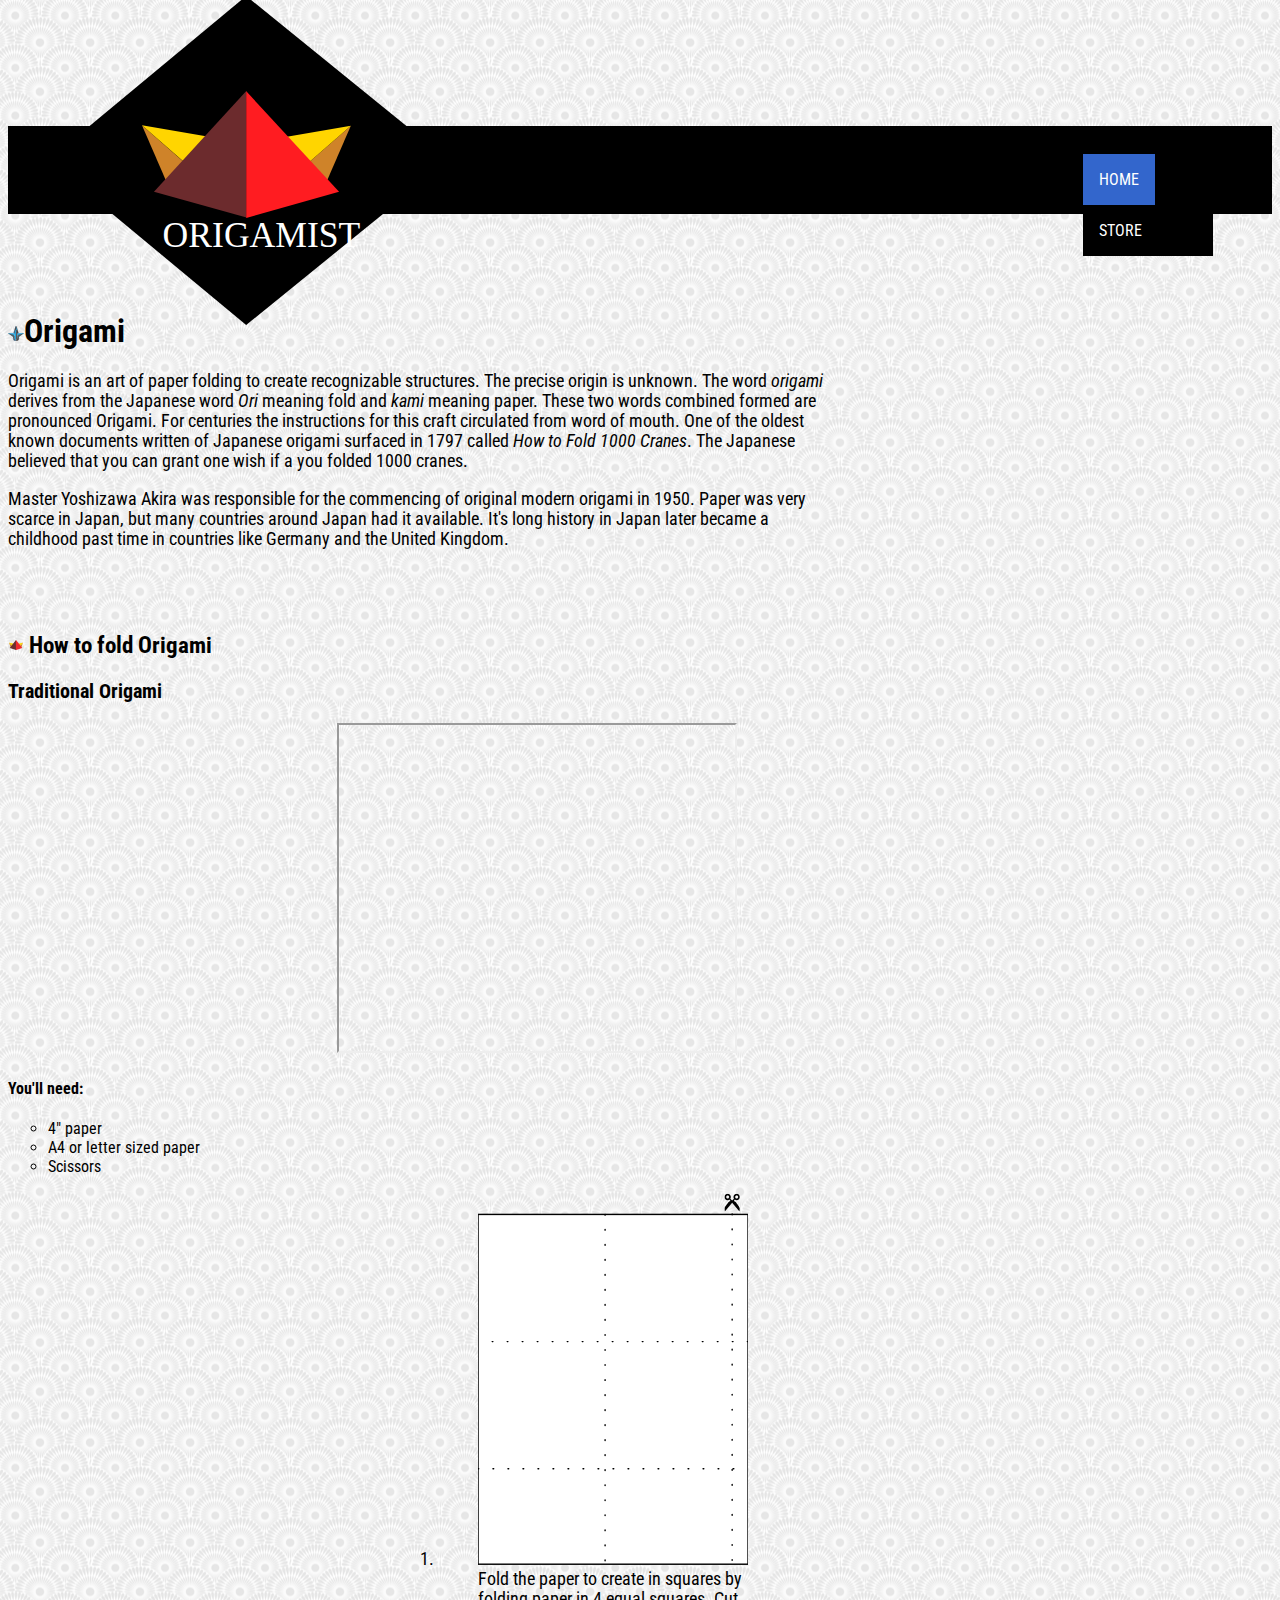
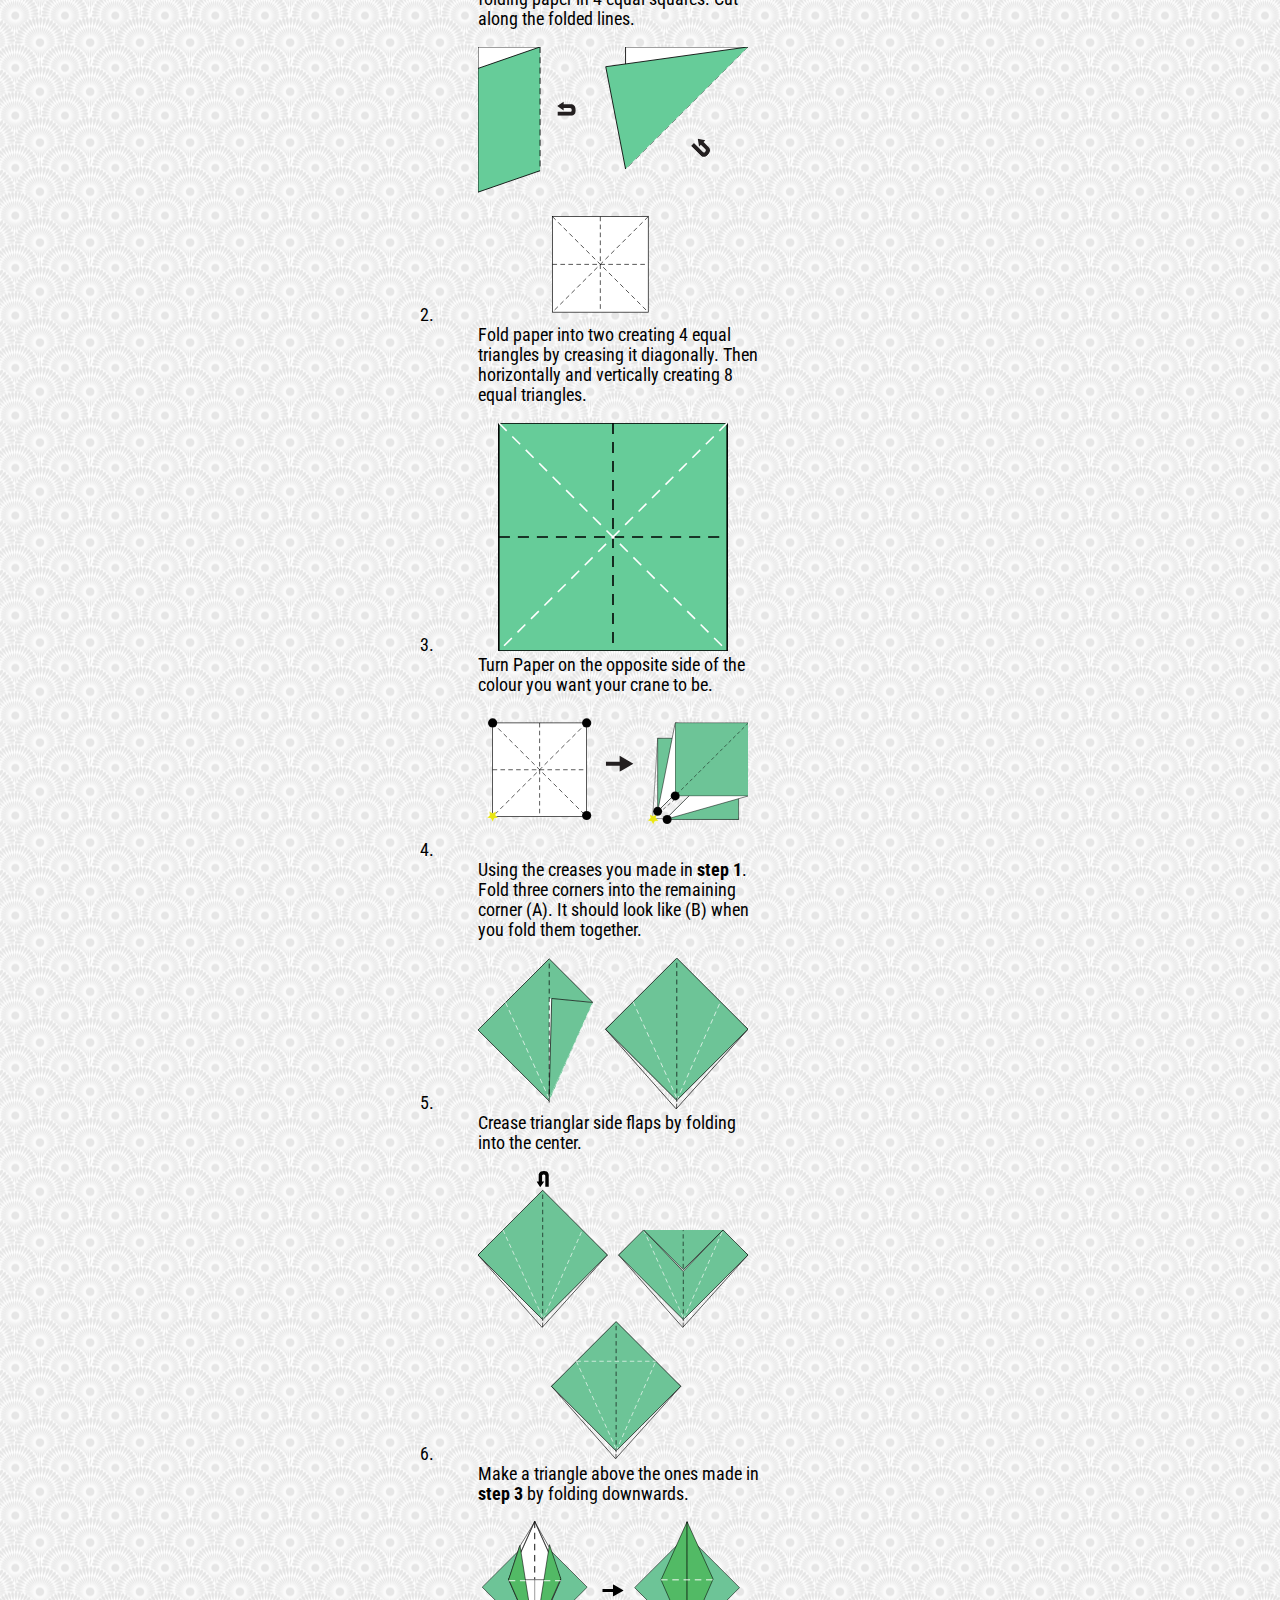
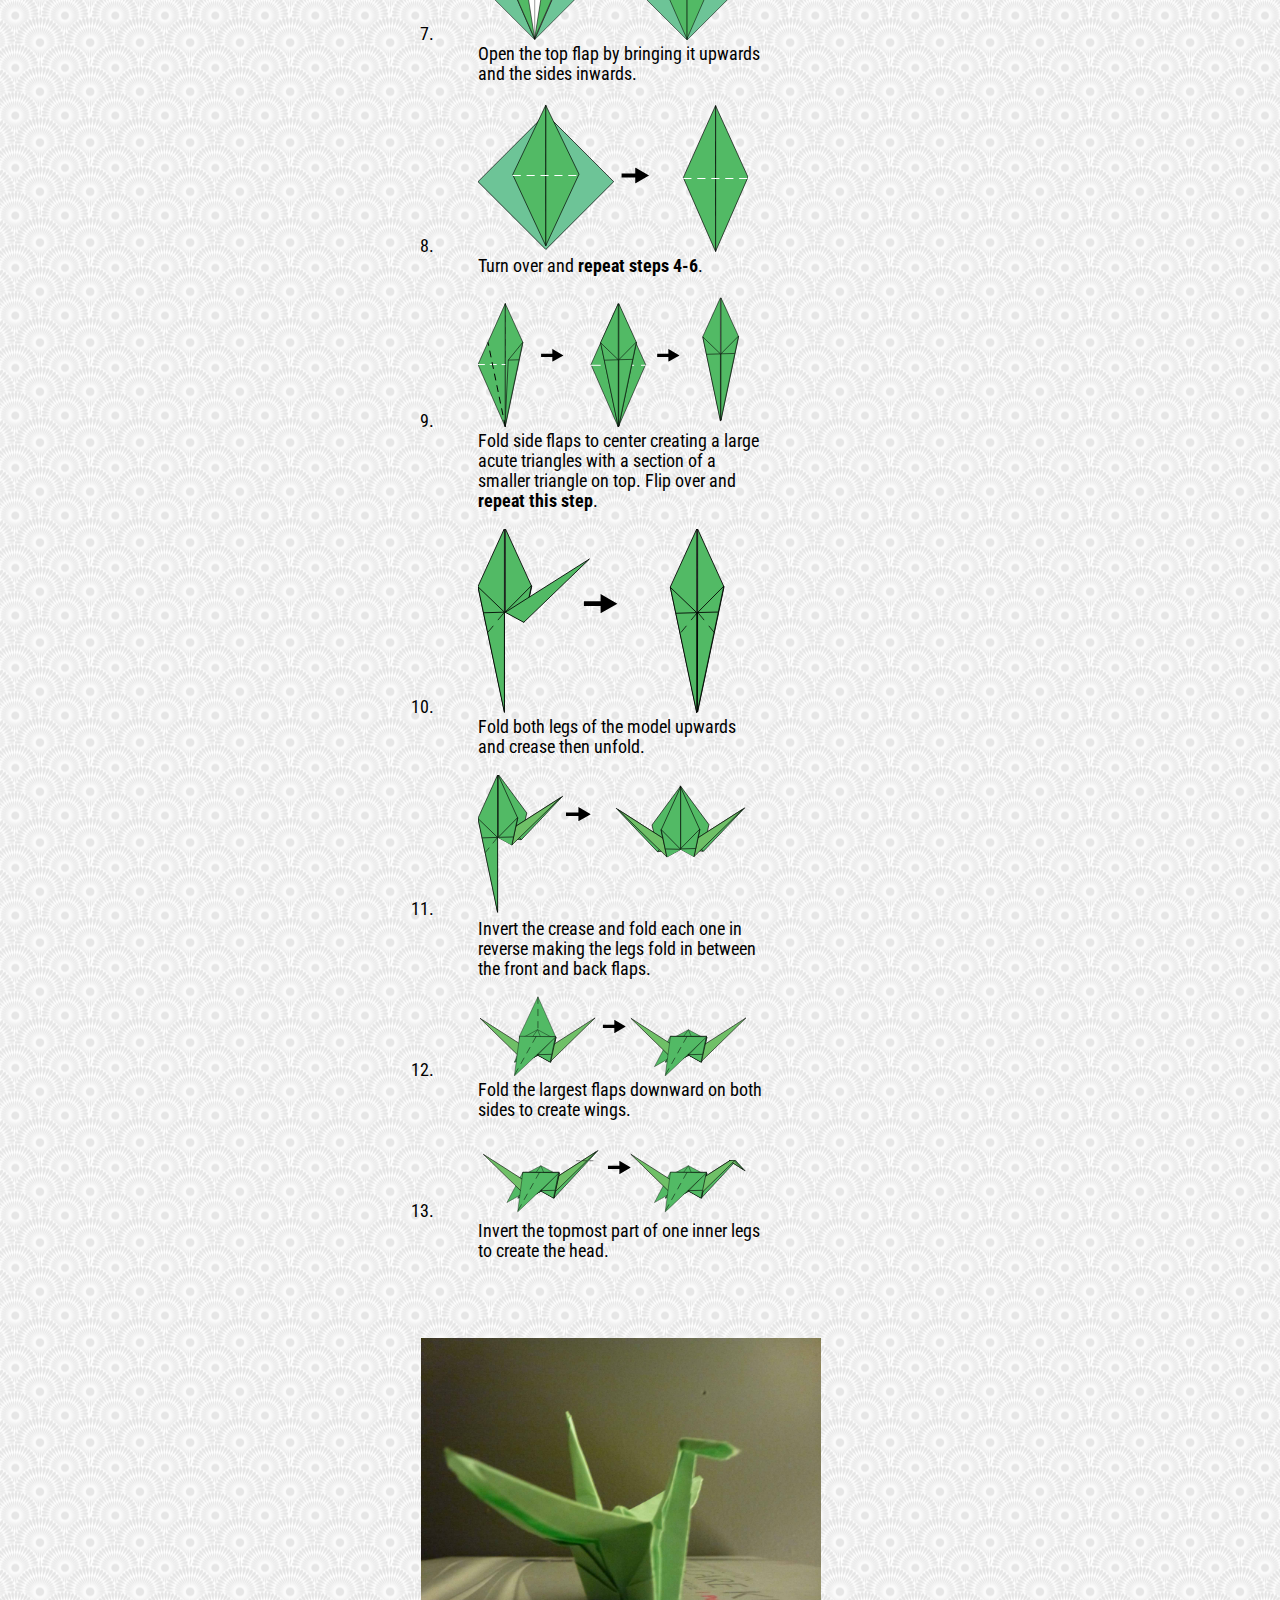
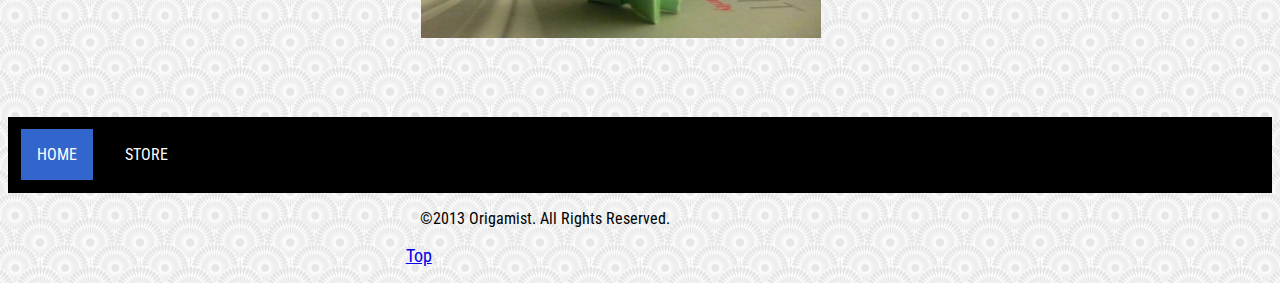
<file: index.html>
<!doctype html>
<html>
<head>
<meta charset="UTF-8">
<title>Origamist</title>
<link href="css/general.css" rel="stylesheet">
<link rel="apple-touch-icon-precomposed" href="img/apple-touch-icon-57x57-precomposed.png">
<link rel="apple-touch-icon-precomposed" sizes="72x72" href="img/apple-touch-icon-72x72-precomposed.png">
<link rel="apple-touch-icon-precomposed" sizes="114x114" href="img/apple-touch-icon-114x114-precomposed.png">
<link rel="apple-touch-icon-precomposed" sizes="144x144" href="img/apple-touch-icon-144x144-precomposed.png">
<link rel="icon" type="image/png" href="img/opera.png">
<link rel="shortcut icon" href="img/favicon.ico">
<meta name="handheldfriendly" content="true">
<meta name="mobileoptimized" content="240">
<meta name="viewport" content="width=device-width,initial-scale=1">
<meta name="application-name" content="Origamist"/> 
<meta name="msapplication-TileColor" content="#16171a"/> 
<meta name="msapplication-TileImage" content="pinned.png"/>
<link href='http://fonts.googleapis.com/css?family=Roboto+Condensed:400italic,400,700' rel='stylesheet' type='text/css'>
</head>

<body id="top">
	<header>
		<div class="bar">

			<figure class="logo-wrap"><img class="logo" src="img/ori.svg" alt="logo"></figure>

			<a href="#nav" class="nav-btn" data-state="inactive">Menu</a>

		</div>

			<nav class="nav nav-top" data-state="collapsed">
				<ul>
					<li><a href="index.html" class="selected">HOME</a></li>
					<li><a href="store.html">STORE</a></li>
				</ul>
			</nav>	

	</header>

	<div class="intro">

		<h1><i class="icon2"></i>Origami</h1>

			<p>Origami is an art of paper folding to create recognizable structures. The precise origin is unknown. The word <em>origami</em> derives from the Japanese word <em>Ori</em> meaning fold and <em>kami</em> meaning paper. These two words combined formed are pronounced Origami. For centuries the instructions for this craft circulated from word of mouth. One of the oldest known documents written of Japanese origami surfaced in 1797 called <em> How to Fold 1000 Cranes</em>. The Japanese believed that you can grant one wish if a you folded 1000 cranes.</p>

			<p>Master Yoshizawa Akira was responsible for the commencing of original modern origami in 1950. Paper was very scarce in Japan, but many countries around Japan had it available. It's long history in Japan later became a childhood past time in countries like Germany and the United Kingdom.</p>

	</div>

	<div class="howto">

		<h2><i class="icon"></i> How to fold Origami</h2>

			<h3>Traditional Origami</h3>

			<iframe class="video" src="http://www.youtube.com/embed/VP_9ZRnI00A"></iframe>

			<h4>You'll need:</h4>
			<ul class="tools">
				<li>4" paper</li>
				<li>A4 or letter sized paper</li>
				<li>Scissors</li>
			</ul>

			<ol class="diagrams">

				<li>
					<figure>
						<img class="diagrams" src="img/diagram.svg" alt="diagram">
						<figcaption class="steps">Fold the paper to create in squares by folding paper in 4 equal squares. Cut along the folded lines.</figcaption>
					</figure>

				</li>

				 <li>
				 	<figure>
				 		<img class="diagrams" src="img/diagram2.svg" alt="diagram">
				 		<figcaption class="steps">Fold paper into two creating 4 equal triangles by creasing it diagonally. Then horizontally and vertically creating 8 equal triangles.</figcaption>
				 	</figure>
					
				</li>

				 <li>
				 	<figure>
				 		<img class="diagrams" src="img/diagram3.svg" alt="diagram">
				 		<figcaption class="steps">Turn Paper on the opposite side of the colour you want your crane to be.</figcaption>
				 	</figure>

				</li>

				 <li>
				 	<figure>
				 		<img class="diagrams" src="img/diagram4.svg" alt="diagram">
				 		<figcaption class="steps">Using the creases you made in <strong>step 1</strong>. Fold three corners into the remaining corner (A). It should look like (B) when you fold them together.
					</figcaption>
					</figure>
	
				</li>

				 <li>
				 	<figure>
				 		<img class="diagrams" src="img/diagram5.svg" alt="diagram">
				 		<figcaption class="steps">Crease trianglar side flaps by folding into the center.</figcaption>
				 	</figure>

				</li>

				 <li>
				 	<figure>
				 		<img class="diagrams" src="img/diagram6.svg" alt="diagram">
				 		<figcaption class="steps">Make a triangle above the ones made in <strong>step 3</strong> by folding downwards.</figcaption>
				 	</figure>
				</li>

				 <li>
				 	<figure>
				 		<img class="diagrams" src="img/diagram7.svg" alt="diagram">
				 		<figcaption class="steps">Open the top flap by bringing it upwards and the sides inwards.</figcaption>
				 	</figure>
				 </li>

				 <li>
				 	<figure>
				 		<img class="diagrams" src="img/diagram8.svg" alt="diagram">
				 		<figcaption class="steps">Turn over and <strong>repeat steps 4-6</strong>.</figcaption>
					</figure>
				</li>

				 <li>
				 	<figure>
				 		<img class="diagrams" src="img/diagram9.svg" alt="diagram">
				 		<figcaption class="steps">Fold side flaps to center creating a large acute triangles with a section of a smaller triangle on top. Flip over and <strong>repeat this step</strong>.</figcaption>
				 	</figure>

				</li>

				 <li>
				 	<figure>
				 		<img class="diagrams" src="img/diagram10.svg" alt="diagram">
				 		<figcaption class="steps">Fold both legs of the model upwards and crease then unfold.</figcaption>
				 	</figure>

				</li>

				 <li>
				 	<figure>
				 		<img class="diagrams" src="img/diagram11.svg" alt="diagram">
				 		<figcaption class="steps">Invert the crease and fold each one in reverse making the legs fold in between the front and back flaps.</figcaption>
				 	</figure>
					
				</li>

				 <li>
				 	<figure>
				 		<img class="diagrams" src="img/diagram12.svg" alt="diagram">
				 		<figcaption class="steps">Fold the largest flaps downward on both sides to create wings.</figcaption>
				 	</figure>

				</li>

				 <li>
				 	<figure>
				 		<img class="diagrams" src="img/diagram13.svg" alt="diagram">
				 		<figcaption class="steps">Invert the topmost part of one inner legs to create the head.</figcaption>
				 	</figure>

				</li>

			</ol>

			<figure><img class="crane" src="img/origami1.JPG" alt="crane"></figure>

	</div>

		<footer>

		<nav class="nav" id="nav">
			<ul>
				<li><a href="index.html" class="selected">HOME</a></li>
				<li><a href="store.html">STORE</a></li>
			</ul>
		</nav>
			
			<p class="copyright">©2013 Origamist. All Rights Reserved.</p>
			<p class="top-link"><a href="#top">Top</a></p>
		</footer>
		
		<script src="js/app.js"></script>
		
</body>
</html>
</file>
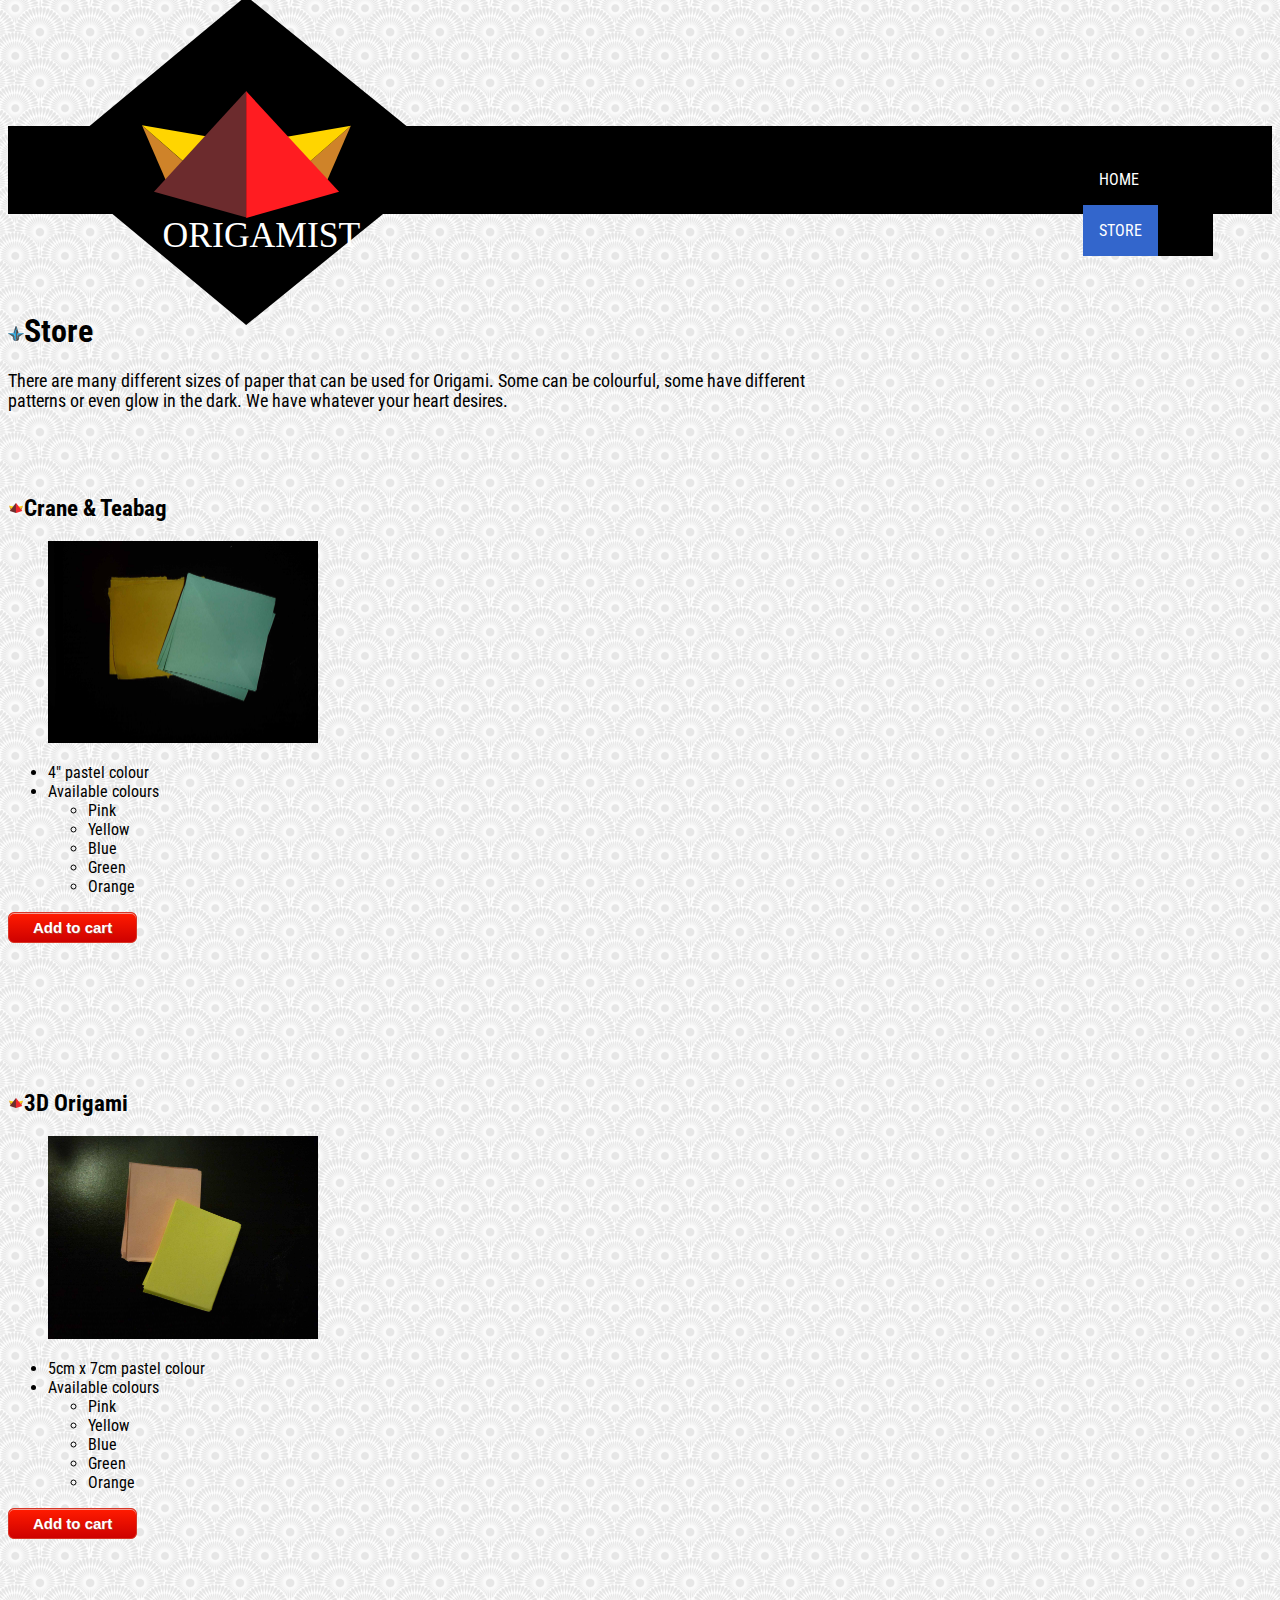
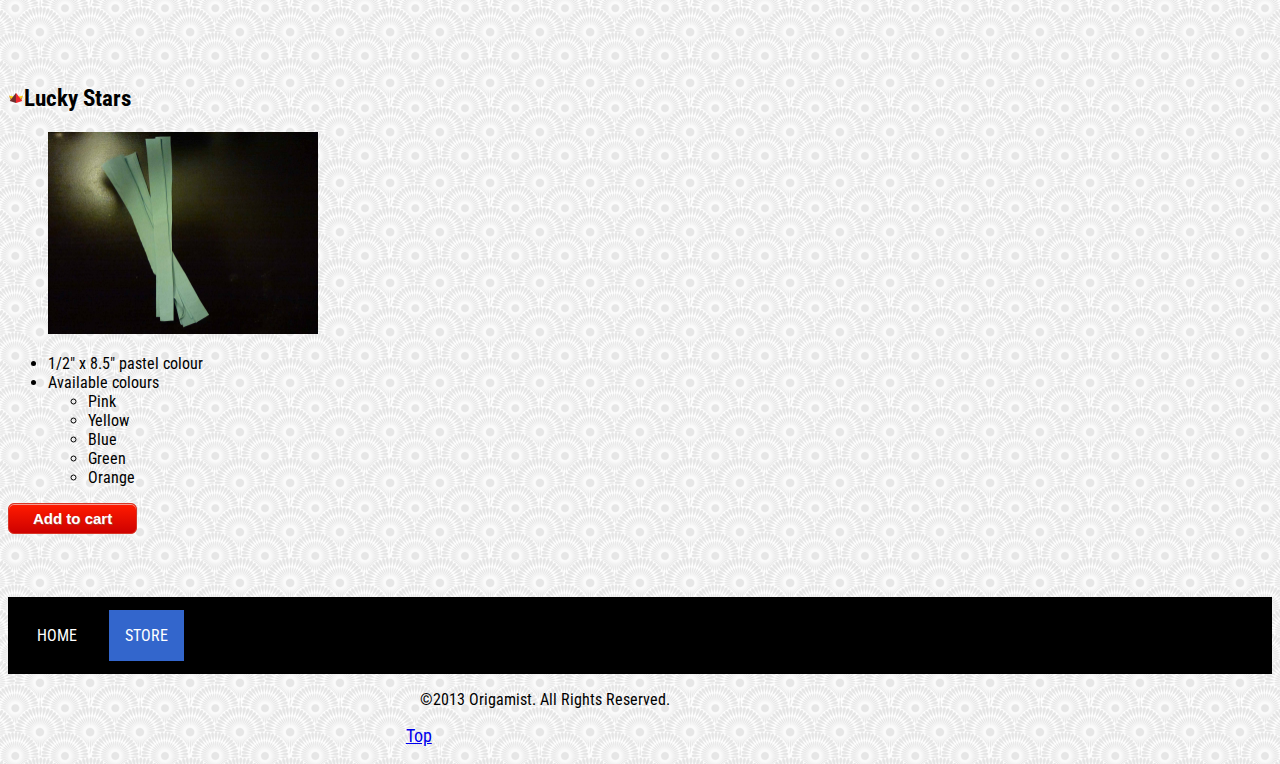
<file: store.html>
<!doctype html>
<html>
<head>
<meta charset="UTF-8">
<title>Origamist</title>
<link href="css/general.css" rel="stylesheet">
<link rel="apple-touch-icon-precomposed" href="img/apple-touch-icon-57x57-precomposed.png">
<link rel="apple-touch-icon-precomposed" sizes="72x72" href="img/apple-touch-icon-72x72-precomposed.png">
<link rel="apple-touch-icon-precomposed" sizes="114x114" href="img/apple-touch-icon-114x114-precomposed.png">
<link rel="apple-touch-icon-precomposed" sizes="144x144" href="img/apple-touch-icon-144x144-precomposed.png">
<link rel="icon" type="image/png" href="img/opera.png">
<link rel="shortcut icon" href="img/favicon.ico">
<meta name="handheldfriendly" content="true">
<meta name="mobileoptimized" content="240">
<meta name="viewport" content="width=device-width,initial-scale=1">
<meta name="application-name" content="Origamist"/>
<meta name="msapplication-TileColor" content="#16171a"/>
<meta name="msapplication-TileImage" content="pinned.png"/><link href='http://fonts.googleapis.com/css?family=Roboto+Condensed:400italic,400,700' rel='stylesheet' type='text/css'>
</head>

<body id="top">
	<header>
		<div class="bar">

			<figure class="logo-wrap"><img class="logo" src="img/ori.svg" alt="logo"></figure>

			<a href="#nav" class="nav-btn" data-state="inactive">Menu</a>

		</div>

			<nav class="nav nav-top" data-state="collapsed">
				<ul>
					<li><a href="index.html">HOME</a></li>
					<li><a href="store.html" class="selected">STORE</a></li>
				</ul>
			</nav>

	</header>

	<div class="intro">

		<h1><i class="icon2"></i>Store</h1>

			<p>There are many different sizes of paper that can be used for Origami. Some can be colourful, some have different patterns or even glow in the dark. We have whatever your heart desires.</p>

	</div>

	<div class="paper">

		<h2><i class="icon"></i>Crane & Teabag</h2>

			<figure><img class="image" src="img/origami2.JPG" alt="paper"></figure>

			<ul>
				<li>4" pastel colour</li>
				<li> Available colours
					<ul>
						<li>Pink</li>
						<li>Yellow</li>
						<li>Blue</li>
						<li>Green</li>
						<li>Orange</li>
					</ul>
				</li>
			</ul>

			<a href="#" class="button">Add to cart</a>

			<h2><i class="icon"></i>3D Origami</h2>

			<figure><img class="image" src="img/origami4.JPG" alt="paper"></figure>

			<ul>
				<li>5cm x 7cm pastel colour</li>
				<li> Available colours
					<ul>
						<li>Pink</li>
						<li>Yellow</li>
						<li>Blue</li>
						<li>Green</li>
						<li>Orange</li>
					</ul>
				</li>
			</ul>

			<a href="#" class="button">Add to cart</a>


		<h2><i class="icon"></i>Lucky Stars</h2>

			<figure><img class="image" src="img/origami3.JPG" alt="paper"></figure>

			<ul>
				<li>1/2" x 8.5" pastel colour</li>
				<li> Available colours
					<ul>
						<li>Pink</li>
						<li>Yellow</li>
						<li>Blue</li>
						<li>Green</li>
						<li>Orange</li>
					</ul>
				</li>
			</ul>

			<a href="#" class="button">Add to cart</a>

	</div>

		<footer>

		<nav class="nav" id="nav">
			<ul>
				<li><a href="index.html">HOME</a></li>
				<li><a href="store.html" class="selected">STORE</a></li>
			</ul>
		</nav>

			<p class="copyright">©2013 Origamist. All Rights Reserved.</p>
			<p class="top-link"><a href="#top">Top</a></p>
		</footer>

		<script src="js/app.js"></script>

</body>
</html>
</file>
<file: css/general.css>
@-moz-viewport { width: device-width; scale: 1; }
@-ms-viewport { width: device-width; scale: 1; }
@-o-viewport { width: device-width; scale: 1; }
@-webkit-viewport { width: device-width; scale: 1; }
@viewport { width: device-width; scale: 1; }

* {
	-moz-box-sizing: border-box;
	-webkit-box-sizing: border-box;
	box-sizing: border-box;
}
 html {

 	font-family: 'Roboto Condensed', sans-serif;
 	font-size: 1em;
 	font-weight: 400;

 	background-image: url("../img/washi.png");
	background-position: center center;
 }

@media only screen and (min-width: 100em) {

	html {

		font-size: 1.1em;
	}
}

header {

	height: 114px;
}

@media only screen and (min-width: 52em) {

	header {

		height: 164px;
	}
}

.bar {

	padding-top: 10px;

	height: 68px;

	margin-top: 20%;
	background-color: #000000;
}

@media only screen and (min-width: 25em) {

	.bar {

		height: 70px;
	}
}

@media only screen and (min-width: 58em) {

	.bar {

		margin-top: 15%;
	}

}

@media only screen and (min-width: 70em) {

	.bar {

		margin-top: 10%;

		height: 88px;
	}
}

.logo {

	width : 169px;
	position: absolute;

	margin-top: -28%;
	margin-left: -16%;
}

@media only screen and (min-width: 16em) {

	.logo {

		margin-top: -27.5%;
		margin-left: -12%;
	}

}

@media only screen and (min-width: 17em) {

	.logo {

		margin-top: -27%;

		margin-left: -10%;
	}
}

@media only screen and (min-width: 18em) {

	.logo {

		width: 180px;
		margin-left: -9%;

		margin-top: -27%;

	}
}


@media only screen and (min-width: 20em) {

	.logo {

		margin-top: -26%;

		width: 200px;

	}

}

@media only screen and (min-width: 22em) {

	.logo {

		margin-top: -25.75%;
	}
}

@media only screen and (min-width: 23em) {

	.logo {

		width: 199px;

		margin-top: -25%;
	}
}

@media only screen and (min-width: 24em) {

	.logo {

		width: 235px;
	}

}

@media only screen and (min-width: 27em) {

	.logo {

		margin-top: -24.5%;
	}
}

@media only screen and (min-width: 29em) {

	.logo {

		margin-left: -5%;
	}
}

@media only screen and (min-width: 30em) {

	.logo {

		margin-top: -23.5%;
	}
}

@media only screen and (min-width: 31em) {

	.logo {

		width: 246px;
	}
}

@media only screen and (min-width: 33em) {

	.logo {

		width: 252px;
	}
}

@media only screen and (min-width: 34em) {

	.logo {

		width: 260px;
	}
}

@media only screen and (min-width: 35em) {

	.logo {

		width: 273px;
	}
}

@media only screen and (min-width: 36em) {

	.logo {

		width: 281px;
	}
}

@media only screen and (min-width: 37em) {

	.logo {

		width: 285px;
	}
}

@media only screen and (min-width: 38em) {

	.logo {

		width: 293px;
	}
}

@media only screen and (min-width: 39em) {

	.logo {

		width: 308px;
	}
}

@media only screen and (min-width: 40em) {

	.logo {

		width: 313px;
		margin-left: -23%;
	}
}

@media only screen and (min-width: 41em) {

	.logo {

		margin-left: 0%;
		margin-top: -23%;
	}
}

@media only screen and (min-width: 42em) {

	.logo {

		margin-top: -22.5%;

	}
}

@media only screen and (min-width: 43em) {

	.logo {

		margin-top: -21.5%;
	}
}

@media only screen and (min-width: 45em) {

	.logo {

		width: 350px;
	}
}

@media only screen and (min-width: 48em) {

	.logo {

		width: 375px;

		margin-top: -22.5%;

	}
}

@media only screen and (min-width: 50em) {

	.logo {

		margin-top: -21.5%;

	}
}


@media only screen and (min-width: 51em) {

	.logo {

		width: 392px;

	}
}

@media only screen and (min-width: 52em) {

	.logo {

		width: 401px;

	}
}

@media only screen and (min-width: 55em) {

	.logo {

		margin-top: -20.5%;

	}
}

@media only screen and (min-width: 58em) {

	.logo {

		margin-top: -17.25%;
	}

}

@media only screen and (min-width: 70em) {

	.logo {

		margin-top: -12.25%;
	}

}

@media only screen and (min-width: 100em) {

	.logo {

		margin-top: -27.25%;
	}

}

.nav-btn {

	margin-left: 70%;
	background-color: #000000;
	color: #fff;
	padding: 1em;
	text-decoration: none;
}

@media only screen and (min-width: 18em) {

	.nav-btn {

		margin-left: 77%;
	}
}

@media only screen and (min-width: 20em) {

	.nav-btn {

		margin-left: 78%;
	}
}

@media only screen and (min-width: 21em) {

	.nav-btn {

		margin-left: 79%;
	}
}

@media only screen and (min-width: 22em) {

	.nav-btn {

		margin-left: 80%;
	}
}

@media only screen and (min-width: 23em) {

	.nav-btn {

		margin-left: 81%;
	}
}

@media only screen and (min-width: 24em) {

	.nav-btn {

		margin-left: 82%;
	}
}

@media only screen and (min-width: 25em) {

	.nav-btn {

		margin-left: 82%;
	}
}

@media only screen and (min-width: 26em) {

	.nav-btn {

		margin-left: 84%;
	}
}

@media only screen and (min-width: 27em) {

	.nav-btn {

		margin-left: 85%;
	}
}

@media only screen and (min-width: 28em) {

	.nav-btn {

		margin-left: 86%;
	}
}

@media only screen and (min-width: 29em) {

	.nav-btn {

		margin-left: 87%;
	}
}

@media only screen and (min-width: 30em) {

	.nav-btn {

		margin-left: 86%;
	}
}

@media only screen and (min-width: 31em) {

	.nav-btn {

		display: none;
	}
}



nav {

	background-color: #000000;
}

.nav-top {

	width: 75px;
	float: right;
	position: absolute;
	margin-left: 62%;

	text-align: center;
}

@media only screen and (min-width: 16em) {

	.nav-top {

		margin-left: 64.3%;
	}
}

@media only screen and (min-width: 17em) {

	.nav-top {

		margin-left: 66.4%;
	}
}

@media only screen and (min-width: 18em) {

	.nav-top {

		margin-left: 68.25%;
	}
}

@media only screen and (min-width: 19em) {

	.nav-top {

		margin-left: 70%;
	}
}

@media only screen and (min-width: 20em) {

	.nav-top {

		margin-left: 71.5%;
	}

	#nav li {

		display: inline-block;

		padding-top: 1%;
		padding-left: 1%;
		padding-bottom: 1%;
	}
}

@media only screen and (min-width: 21em) {

	.nav-top {

		margin-left: 73%;
	}
}

@media only screen and (min-width: 22em) {

	.nav-top {

		margin-left: 74.1%;
	}
}

@media only screen and (min-width: 23em) {

	.nav-top {

		margin-left: 75.2%;
	}
}

@media only screen and (min-width: 24em) {

	.nav-top {

		margin-left: 76.2%;
	}
}

@media only screen and (min-width: 25em) {

	.nav-top {

		margin-left: 77.3%;
	}
}

@media only screen and (min-width: 26em) {

	.nav-top {

		margin-left: 78%;
	}
}

@media only screen and (min-width: 27em) {

	.nav-top {

		margin-left: 79%;
	}
}

@media only screen and (min-width: 28em) {

	.nav-top {

		margin-left: 79.75%;
	}
}

@media only screen and (min-width: 29em) {

	.nav-top {

		margin-left: 80.4%;
	}
}

@media only screen and (min-width: 30em) {

	.nav-top {

		margin-left: 81%;
	}
}

@media only screen and (min-width: 31em) {

	.nav-top {

		margin-top: -10%;
		margin-left: 70%;

		text-align: left;
		width: 130px;
	}
}

@media only screen and (min-width: 34em) {

	.nav-top {

		margin-top: -9%;
	}
}

@media only screen and (min-width: 36em) {

	.nav-top {

		margin-left: 74%;
	}
}

@media only screen and (min-width: 39em) {

	.nav-top {

		margin-top: -8%;
	}
}

@media only screen and (min-width: 43em) {

	.nav-top {

		margin-top: -7%;
	}
}

@media only screen and (min-width: 44em) {

	.nav-top {

		margin-left: 78%;
	}
}

@media only screen and (min-width: 50em) {

	.nav-top {

		margin-left: 81%;

		margin-top: -6%;
	}
}

@media only screen and (min-width: 53em) {

	.nav-top {

		margin-left: 82%;
	}
}

@media only screen and (min-width: 54em) {

	.nav-top {

		margin-top: -7%;

	}
}

@media only screen and (min-width: 55em) {

	.nav-top {

		margin-top: -6%;

	}
}

@media only screen and (min-width: 58em) {

	.nav-top {

		margin-left: 84%;
	}
}

@media only screen and (min-width: 60em) {

	.nav-top {

		margin-top: -6.75%;
	}
}

@media only screen and (min-width: 64em) {

	.nav-top {

		margin-top: -6.5%;
	}
}

@media only screen and (min-width: 66em) {

	.nav-top {

		margin-top: -6%;
	}
}

@media only screen and (min-width: 70em) {

	.nav-top {

		margin-top: -5%;
	}
}

@media only screen and (min-width: 74em) {

	.nav-top {

		margin-top: -5.5%;
	}
}

@media only screen and (min-width: 79em) {

	.nav-top {

		margin-top: -4.75%;
	}
}

@media only screen and (min-width: 82em) {

	.nav-top {

		width: 185px;

		margin-top: -5.35%;
	}
}

@media only screen and (min-width: 100em) {

	.nav-top {

		margin-top: -10.75%;
	}
}

nav ul {

	margin: 0;
	padding:0;

	list-style-type: none;
	font-size: 1em;

}

.nav a,
.nav a:link,
.nav a:visited {

	display: block;
	padding: 1em;

	color: #fff;
	text-decoration: none;
}

.nav a:hover,
.nav a:focus,
.nav a:active {

	background-color: #999;
}

.nav-top[data-state="expanded"] {

	display: block;
}

.nav-top[data-state="collapsed"] {

	display: none;
}

@media only screen and (min-width: 31em) {

	.nav-top[data-state="collapsed"] {

		display: block;
	}

	.nav li {

		display: inline-block;
	}

}

nav .selected {

	background-color: #36C;
}

.diagrams {

	margin-left: -9%;
	width: 150px;
}

@media only screen and (min-width: 16em) {

	.diagrams {

		padding-right: 1%;

		width: 146px;
	}
}

@media only screen and (min-width: 18em) {

	.diagrams {

		padding-left: 18%;
	}
}

@media only screen and (min-width: 19em) {

	.diagrams {

		font-size: 1.1em;
	}
}

@media only screen and (min-width: 20em) {

	.diagrams {

		padding-left: 20%;

		width: 230px;
	}
}

@media only screen and (min-width: 21em) {

	p {

		font-size: 1.1em;
	}

}

@media only screen and (min-width: 55em) {

	p {

		padding-right: 19%;
	}
}

@media only screen and (min-width: 77em) {

	p {

		padding-right: 35%;
	}
}

@media only screen and (min-width: 23em) {

	.diagrams {

		width: 250px;
	}

}

@media only screen and (min-width: 26em) {

	.diagrams {

		padding-left: 23%;
	}

}

@media only screen and (min-width: 45em) {

	.diagrams {

		padding-left: 34%;

		width: 270px;
	}
}

@media only screen and (min-width: 55em) {

	.diagrams {

		padding-left: 43%;

		width: 270px;
	}
}

.intro {

	clear: both;
}

.icon {

	display: inline-block;

	width: 16px;
	height: 16px;

	background: url("../img/sprites.png") no-repeat -18px 0;
}

.icon2 {

	display: inline-block;

	width: 16px;
	height: 16px;

	background: transparent url("../img/sprites.png") no-repeat 0 0;

}


@media (-webkit-min-device-pixel-ratio: 1.5), (min-resolution: 144dpi) {

	.icon {

	background-image: url ("../img/sprite2.png");
	background-size: 16px 16px;
	}

	.icon2 {

	background-image: url("../img/sprite2.png");
	background-size: 16px 16px;
	}

}

.tools {

	font-size: 0.85em;
	list-style: circle;
}

@media only screen and (min-width: 16em) {

	.tools {

		font-size: 1em;
	}
}

@media only screen and (min-width: 16em) {

	.tools {

		padding-right: 19%;
	}
}

figcaption {

	padding-left: 5%;
}

.steps {

	padding-left: 0;

	width : 168px;
}

@media only screen and (min-width: 18em) {

	.steps {

		width: 177px;
	}
}

@media only screen and (min-width: 21em) {

	.steps {

		width: 200px;
	}
}

@media only screen and (min-width: 23em) {

	.steps {

		width: 194px;
	}
}

@media only screen and (min-width: 24em) {

	.steps {

		width: 202px;
	}
}

@media only screen and (min-width: 25em) {

	.steps {

		width: 219px;
	}
}

@media only screen and (min-width: 28em) {

	.steps {

		width: 284px;
	}
}

em {
	font-family: 'Roboto Condensed', sans-serif;
	font-weight: 400;
	font-style: italic;
}

strong {

	font-family: 'Roboto Condensed', sans-serif;
	font-weight: 700;
}

h2 {

	padding-top: 5%;

	font-size: 1.25em;
}

@media only screen and (min-width: 21em) {

	h2 {

		font-size: 1.45em;
	}

	h3 {
		font-size: 1.25em;
	}
}

.video {

	margin-left: 6%;
	width: 200px;
	height: 146px;
}

@media only screen and (min-width: 16em) {

	.video {

		margin-left: -17%;
	}
}


@media only screen and (min-width: 17em) {

	.video {

		margin-left: -12%;
	}
}

@media only screen and (min-width: 18em) {

	.video {

		margin-left: -7%;
	}
}

@media only screen and (min-width: 19em) {

	.video {

		width: 240px;
	}
}

@media only screen and (min-width: 20em) {

	.video {

		margin-left: -6%;
	}
}

@media only screen and (min-width: 21em) {

	.video {

		margin-left: -1%;
	}
}

@media only screen and (min-width: 22em) {

	.video {

		width: 250px;
	}
}

@media only screen and (min-width: 23em) {

	.video {

		width: 270px;
	}
}


@media only screen and (min-width: 24em) {

	.video {

		width: 290px;
	}
}


@media only screen and (min-width: 25em) {

	.video {

		height: 220px;

		margin-left: 13%;
	}
}

@media only screen and (min-width: 26em) {

	.video {

		margin-left: 4%;
	}
}

@media only screen and (min-width: 30em) {

	.video {

		margin-left: 6%;
	}
}

@media only screen and (min-width: 31em) {

	.video {

		width: 310px;
	}
}

@media only screen and (min-width: 33em) {

	.video {

		width: 360px;
	}
}

@media only screen and (min-width: 35em) {

	.video {

		width: 380px;

		margin-left: 8%;
	}
}

@media only screen and (min-width: 37em) {

	.video {

		margin-left: 11%;
	}
}

@media only screen and (min-width: 39em) {

	.video {

		margin-left: 14%;
	}
}

@media only screen and (min-width: 41em) {

	.video {

		margin-left: 16%;
	}
}

@media only screen and (min-width: 44em) {

	.video {

		margin-left: 18%;
	}
}

@media only screen and (min-width: 45em) {

	.video {

		margin-left: 24%;
	}
}

@media only screen and (min-width: 46em) {

	.video {

		margin-left: 19%;
	}
}

@media only screen and (min-width: 49em) {

	.video {

		margin-left: 21%;
	}
}

@media only screen and (min-width: 52em) {

	.video {

		margin-left: 23%;
	}
}


@media only screen and (min-width: 53em) {

	.video {

		width: 400px;

		margin-left: 24%;

	}
}

@media only screen and (min-width: 54em) {

	.video {

		margin-left: 22%;
	}
}

@media only screen and (min-width: 55em) {

	.video {

		height: 330px;

		margin-left: 26%;
	}
}

@media only screen and (min-width: 57em) {

	.video {

		margin-left: 25%;
	}
}

@media only screen and (min-width: 60em) {

	.video {

		margin-left: 26%;
	}
}

@media only screen and (min-width: 82em) {

	.video {

		width: 600px;
		height: 350px;
	}
}


.crane {

	margin-left: 6%;
	padding: 5% 0% 5% 0%;

}

@media only screen and (min-width: 16em) {

	.crane {

		margin-left: 9%;
	}
}

@media only screen and (min-width: 20em) {

	.crane {

		width: 265px;
		margin-left: 22%;
	}
}

@media only screen and (min-width: 21em) {

	.crane {

		width: 278px;

		margin-left: 26%;
	}
}

@media only screen and (min-width: 22em) {

	.crane {

		margin-left: 23%;
	}
}

@media only screen and (min-width: 25em) {

	.crane {

		margin-left: 5%;
	}
}

@media only screen and (min-width: 26em) {

	.crane {

		margin-left: 24%;
	}
}

@media only screen and (min-width: 29em) {

	.crane {

		margin-left: 29%;
	}
}

@media only screen and (min-width: 31em) {

	.crane {

		margin-left: 35%;
	}
}

@media only screen and (min-width: 36em) {

	.crane {

		margin-left: 27%;
	}
}

@media only screen and (min-width: 43em) {

	.crane {

		margin-left: 32%;
	}
}

@media only screen and (min-width: 45em) {

	.crane {

		margin-left: 39%;
	}
}

@media only screen and (min-width: 53em) {

	.crane {

		margin-left: 30.5%;
	}
}

@media only screen and (min-width: 55em) {

	.crane {

		margin-left: 31.5%;
	}

	.crane {

		width: 400px;
	}
}

@media only screen and (min-width: 59em) {

	.crane {

		margin-left: 30.5%;
	}
}

@media only screen and (min-width: 64em) {

	.crane {

		margin-left: 30%;
	}
}

@media only screen and (min-width: 68em) {

	.crane {

		margin-left: 31.5%;
	}
}

@media only screen and (min-width: 82em) {

	.crane {

		margin-left: 29%;
	}
}

@media only screen and (min-width: 83em) {

	.crane {

		margin-left: 31%;
	}
}

.image {

	width: 200px;

}

@media only screen and (min-width: 45em) {

	.image {

		width: 270px;
	}
}


img {

	width: 200px ;
}

.top-link {

	text-align: center;
}

.button {
	-moz-box-shadow:inset 0px 1px 0px 0px #f29c93;
	-webkit-box-shadow:inset 0px 1px 0px 0px #f29c93;
	box-shadow:inset 0px 1px 0px 0px #f29c93;
	background:-webkit-gradient( linear, left top, left bottom, color-stop(0.05, #fe1a00), color-stop(1, #ce0100) );
	background:-moz-linear-gradient( center top, #fe1a00 5%, #ce0100 100% );
	background-color:#fe1a00;
	-moz-border-radius:6px;
	-webkit-border-radius:6px;
	border-radius:6px;
	border:1px solid #d83526;
	display:inline-block;
	color:#ffffff;
	font-family:arial;
	font-size:15px;
	font-weight:bold;
	padding:6px 24px;
	text-decoration:none;
	text-shadow:1px 1px 0px #b23e35;
	margin-bottom: 5%;
}

.button:hover {
	background:-webkit-gradient( linear, left top, left bottom, color-stop(0.05, #ce0100), color-stop(1, #fe1a00) );
	background:-moz-linear-gradient( center top, #ce0100 5%, #fe1a00 100% );
	background-color:#ce0100;
}

.button:active {
	position:relative;
	top:1px;
}
/* This imageless css button was generated by CSSButtonGenerator.com */


.copyright {

	text-align: center;
	font-size: 0.75em;
}

@media only screen and (min-width: 55em) {

	.copyright, .toplink {

		padding-left: 20%;
	}
}

@media only screen and (min-width: 64em) {

	.copyright {

		font-size: 1em;
	}
}
</file>
